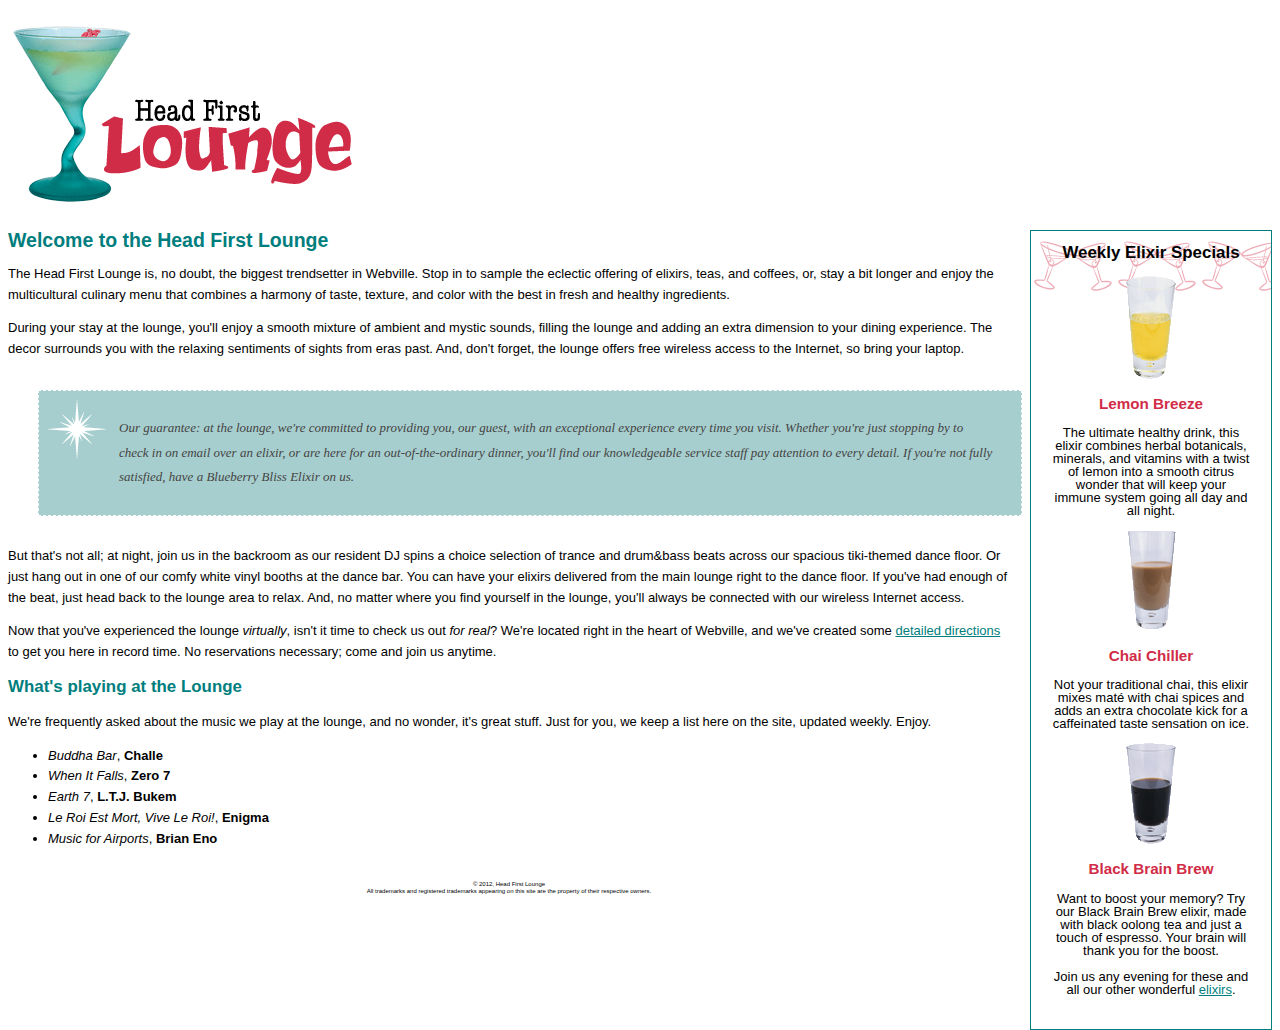
<file: index.html>
<!DOCTYPE html>
<html>
  <head>
    <meta charset="utf-8">
    <title>Head First Lounge</title>
    <link type="text/css" rel="stylesheet" href="lounge.css" media="screen and (min-width: 480px)">
    <link type="text/css" rel="stylesheet" href="lounge-mobile.css" media="screen and (max-width: 480px)">
    <link type="text/css" rel="stylesheet" href="lounge-print.css" media="print"/>
  </head>
  <body>  
    <p><img src="images/logo.gif" alt="Head First Lounge"></p>
    <div id="elexirs">
      <h2>Weekly Elixir Specials</h2>
      <p>
        <img src="images/yellow.gif" alt="Lemon Breeze Elixir">
      </p>
      <h3>Lemon Breeze</h3>
      <p>
        The ultimate healthy drink, this elixir combines
        herbal botanicals, minerals, and vitamins with
        a twist of lemon into a smooth citrus wonder
        that will keep your immune system going all
        day and all night.
      </p>
  
      <p>
        <img src="images/chai.gif" alt="Chai Chiller Elixir">
      </p>
      <h3>Chai Chiller</h3>
      <p>
        Not your traditional chai, this elixir mixes mat&eacute;
        with chai spices and adds an extra chocolate kick for
        a caffeinated taste sensation on ice.
      </p>
  
      <p>
        <img src="images/black.gif" alt="Black Brain Brew Elixir">
      </p>
      <h3>Black Brain Brew</h3>
      <p>
        Want to boost your memory?  Try our Black Brain Brew
        elixir, made with black oolong tea and just a touch
        of espresso.  Your brain will thank you for the boost.
      </p>
  
      <p>
        Join us any evening for these and all our 
        other wonderful 
        <a href="beverages/elixir.html" 
           title="Head First Lounge Elixirs">elixirs</a>.
      </p>
      </div>
    <h1>Welcome to the Head First Lounge</h1>
    <p>
      The Head First Lounge is, no doubt, the biggest trendsetter in Webville. 
      Stop in to sample the eclectic offering of elixirs, teas, and coffees,
      or, stay a bit longer and enjoy the multicultural culinary menu that 
      combines a harmony of taste, texture, and color with the best in fresh
      and healthy ingredients.
    </p>

    <p>
      During your stay at the lounge, you'll enjoy a smooth mixture of 
      ambient and mystic sounds, filling the lounge and adding an extra dimension 
      to your dining experience. The decor surrounds you with the relaxing sentiments 
      of sights from eras past. And, don't forget, the lounge offers free wireless 
      access to the Internet, so bring your laptop.  
    </p>

    <p id="guarantee">
      Our guarantee: at the lounge, we're committed to providing you, 
      our guest, with an exceptional experience every time you visit. 
      Whether you're just stopping by to check in on email over an 
      elixir, or are here for an out-of-the-ordinary dinner, you'll 
      find our knowledgeable service staff pay attention to every detail. 
      If you're not fully satisfied, have a Blueberry Bliss Elixir on us.
    </p>

    <p>
      But that's not all; at night, join us in the backroom as our resident 
      DJ spins a choice selection of trance and drum&amp;bass beats across 
      our spacious tiki-themed dance floor. Or just hang out in one of our 
      comfy white vinyl booths at the dance bar. You can have your elixirs 
      delivered from the main lounge right to the dance floor. If you've 
      had enough of the beat, just head back to the lounge area to relax.
      And, no matter where you find yourself in the lounge, you'll always be 
      connected with our wireless Internet access.
    </p>

    <p>
      Now that you've experienced the lounge <em>virtually</em>, isn't 
      it time to check us out <em>for real</em>? We're located right
      in the heart of Webville, and we've created some 
      <a href="about/directions.html"
         title="Detailed Directions to the Lounge">detailed directions</a>	
      to get you here in record time. No reservations necessary; 
      come and join us anytime.
    </p>

    

    <h2>What's playing at the Lounge</h2>
    <p>
      We're frequently asked about the music we play at the lounge, and no wonder, 
      it's great stuff. Just for you, we keep a list here on the site, updated weekly. 
      Enjoy.
    </p>
    <ul>
      <li><span class="cd">Buddha Bar</span>, 
          <span class="artist">Challe</span></li>
      <li><span class="cd">When It Falls</span>, 
          <span class="artist">Zero 7</span></li>
      <li><span class="cd">Earth 7</span>, 
          <span class="artist">L.T.J. Bukem</span></li>
      <li><span class="cd">Le Roi Est Mort, Vive Le Roi!</span>, 
          <span class="artist">Enigma</span></li>
      <li><span class="cd">Music for Airports</span>, 
          <span class="artist">Brian Eno</span></li>
    </ul>

    <div id="footer">
    <small>
      &copy; 2012, Head First Lounge<br>
      All trademarks and registered trademarks appearing on this site are 
      the property of their respective owners.
    </small>
    </div>
  </body>
</html>
</file>
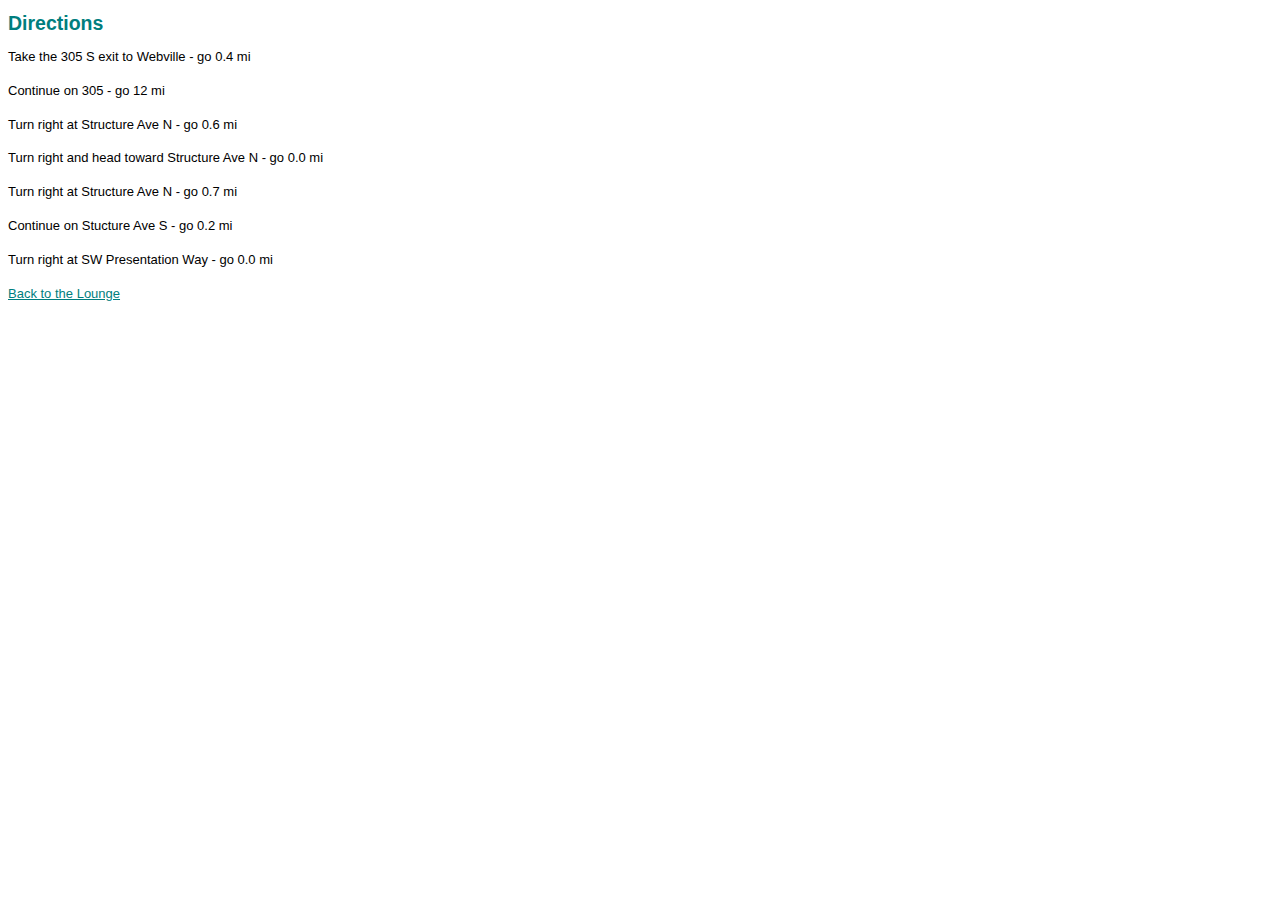
<file: about/directions.html>
<!DOCTYPE html>
<html>
  <head>
    <meta charset="utf-8">
    <title>Head First Lounge Directions</title>
    <link type="text/css" rel="stylesheet" href="../lounge.css">
  </head>
  <body>
    <h1>Directions</h1>
    <p>Take the 305 S exit to Webville - go 0.4 mi</p>
    <p>Continue on 305 - go 12 mi</p>
    <p>Turn right at Structure Ave N - go 0.6 mi</p>
    <p>Turn right and head toward Structure Ave N - go 0.0 mi</p>
    <p>Turn right at Structure Ave N - go 0.7 mi</p>
    <p>Continue on Stucture Ave S - go 0.2 mi</p>
    <p>Turn right at SW Presentation Way - go 0.0 mi</p>
    <p>
      <a href="../index.html">Back to the Lounge</a>
    </p>
  </body>
</html>
</file>
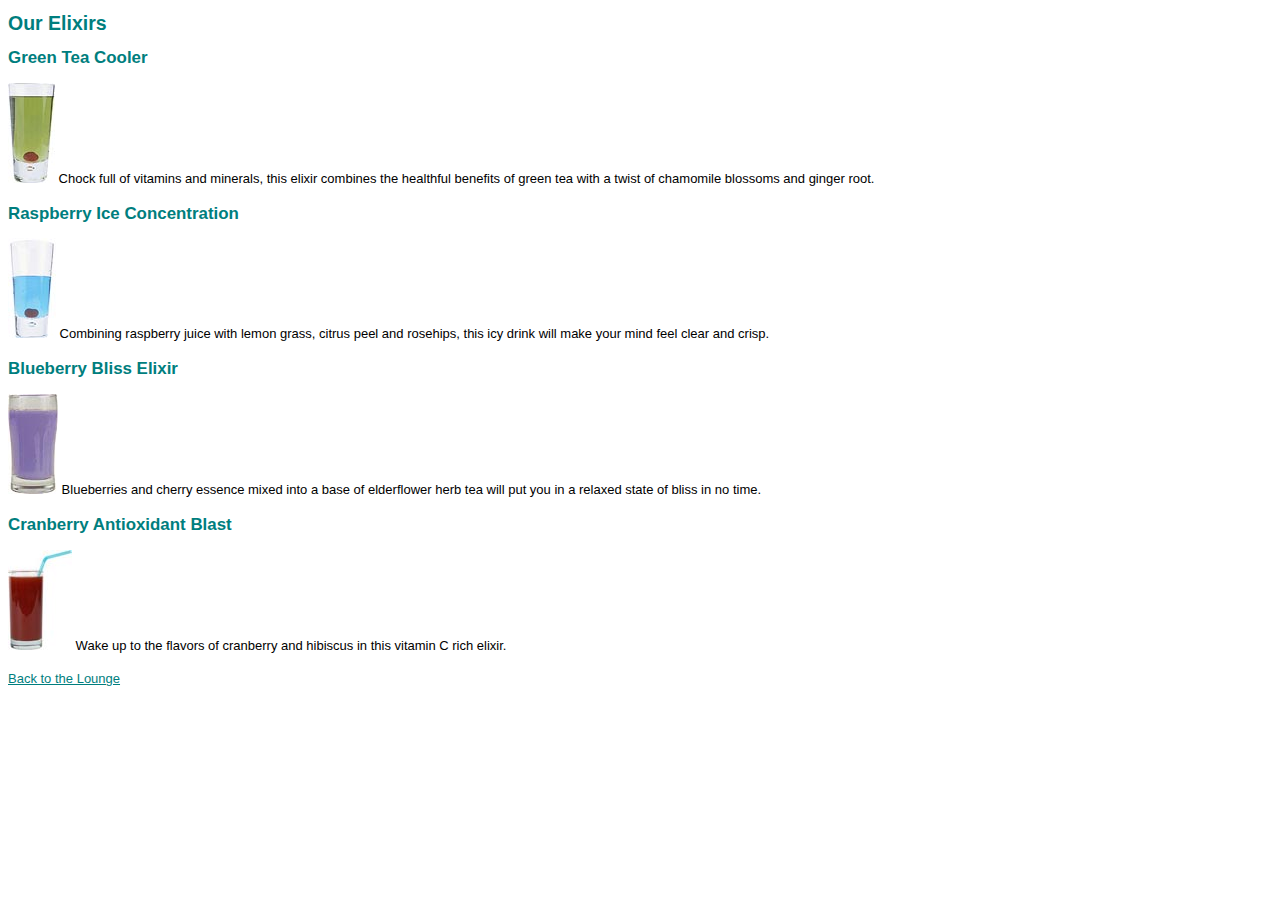
<file: beverages/elixir.html>
<!DOCTYPE html>
<html>
  <head>
    <meta charset="utf-8">
    <title>Head First Lounge Elixirs</title>
    <link type="text/css" rel="stylesheet" href="../lounge.css">
  </head>
  <body>
    <h1>Our Elixirs</h1>

    <h2>Green Tea Cooler</h2>
    <p class="greentea">
      <img src="../images/green.jpg" alt="Green Tea Cooler">
      Chock full of vitamins and minerals, this elixir
      combines the healthful benefits of green tea with
      a twist of chamomile blossoms and ginger root.
    </p>
    <h2>Raspberry Ice Concentration</h2>
    <p class="raspberry">
      <img src="../images/lightblue.jpg" alt="Raspberry Ice Concentration">
      Combining raspberry juice with lemon grass,
      citrus peel and rosehips, this icy drink
      will make your mind feel clear and crisp.
    </p>
    <h2>Blueberry Bliss Elixir</h2>
    <p class="blueberry">
      <img src="../images/blue.jpg" alt="Blueberry Bliss Elixir">
      Blueberries and cherry essence mixed into a base
      of elderflower herb tea will put you in a relaxed
      state of bliss in no time.
    </p>
    <h2>Cranberry Antioxidant Blast</h2>
    <p>
      <img src="../images/red.jpg" alt="Cranberry Antioxidant Blast">
      Wake up to the flavors of cranberry and hibiscus
      in this vitamin C rich elixir.
    </p>
    <p>
      <a href="../index.html">Back to the Lounge</a>
    </p>
  </body>
</html>
</file>
<file: lounge.css>
body {
    font: small/1.6em Verdana, Helvetica, Arial, sans-serif;
}
h1, h2 {
    color: #007e7e;
}
h1 {
    font-size: 150%;
}
h2 {
    font-size: 130%;
}
#guarantee {
    font-family: Georgia, "Times New Roman", Times, serif;
    color: #444444;
    font-style: italic;
    line-height: 1.9em;
    border: white dashed 1px;
    background-color: #a7cece;
    margin: 30px;
    margin-right: 250px;
    padding: 25px;
    padding-left: 80px; 
    background-image: url(images/background.gif);
    background-repeat: no-repeat;
    background-position: top left;
}
#elexirs {
    border: 1px solid #007e7e;
    width: 200px;
    padding-left: 20px;
    padding-right: 20px;
    padding-bottom: 20px;
    margin-left: 20px;
    text-align: center;
    background-image: url(images/cocktail.gif);
    background-repeat: repeat-x;
    line-height: 1;
    float: right;
}
#elexirs h2 {
    color: black;
}
#elexirs h3 {
    color: #d12c47;
}
#footer {
    font-size: 50%;
    text-align: center;
    line-height: normal;
    margin-top: 30px;
}
.cd {
    font-style: italic;
}
.artist {
    font-weight: bold;
}
#elexirs a:link {
    color: #007e7e;
}
#elexirs a:visited {
    color: #333333;
}
#elexirs a:hover {
    background: #f88396;
    color: #0d5353;
}
a:link {
    color: #007e7e;
}
a:visited {
    color: #333333;
}
</file>
<file: lounge-mobile.css>
body {
  font-size:           small;
  font-family:         Verdana, Helvetica, Arial, sans-serif;
  line-height:         1.6em;
}

h1, h2 {
  color:               #007e7e;
}

h1 {
  font-size:           150%;
}

h2 {
  font-size:           130%;
}

#guarantee {
  line-height:         1.9em;
  font-style:          italic;
  font-family:         Georgia, "Times New Roman", Times, serif;
  color:               #444444;
  border-color:        white;
  border-width:        1px;
  border-style:        dashed;
  background-color:    #a7cece;
  padding:             25px;
  margin:              30px;
/*
  padding-left:        80px;
  margin-right:        250px;
  background-image:    url(images/background.gif);
  background-repeat:   no-repeat;
  background-position: top left;
*/
}
</file>
<file: lounge-print.css>
body {
  font-size: 12pt;
  font-family: Times, "Times New Roman", serif;
  line-height: 1.4em;
  margin: 10px 40px 10px 40px;
  width: 700px;
}

h1, h2 {
  color: black;
}

h1 {
  font-size: 150%;
}

h2 {
  font-size: 130%;
}

#guarantee {
  padding: 25px 25px 25px 25px;
  border: thin solid black;
  margin-right: 240px;
  margin-left: 30px;
  line-height: 1.5em;
  font-style: italic;
  font-family: Georgia, "Times New Roman", Times, serif;
  color: #222222;
}

#elixirs {
  font-family: Verdana, Helvetica, Arial, sans-serif; 
  width: 200px;
  background-color: #ffffff;
  background: url("images/elixirbackground.gif") repeat-x top center;
  padding: 0px 20px 20px 20px;
  margin-left: 25px;
  color: #000000;
  border: thin double #007e7e;
  text-align: center; 
  font-size: 80%;
}

#elixirs a:link { color: #007e7e;}
#elixirs a:visited { color: #333333;}
#elixirs a:hover { background: #f88396; color: #0d5353;}

#elixirs h2 {
  color: #000000;
}

#elixirs h3 {
  color: #d12c47;
}

#elixirs img {
  padding-top: 20px;
}
	
#elixirs p {
  line-height: 1em;
}

#footer {
  font-size: 50%;
  text-align: center;
  line-height: normal;
  margin-top: 30px;
}

.artist {
  font-weight: bold;
}

.cd {
  font-style: italic;
}

body p a:link { color: #007e7e; }
body p a:visited { color: #333333; }
</file>
